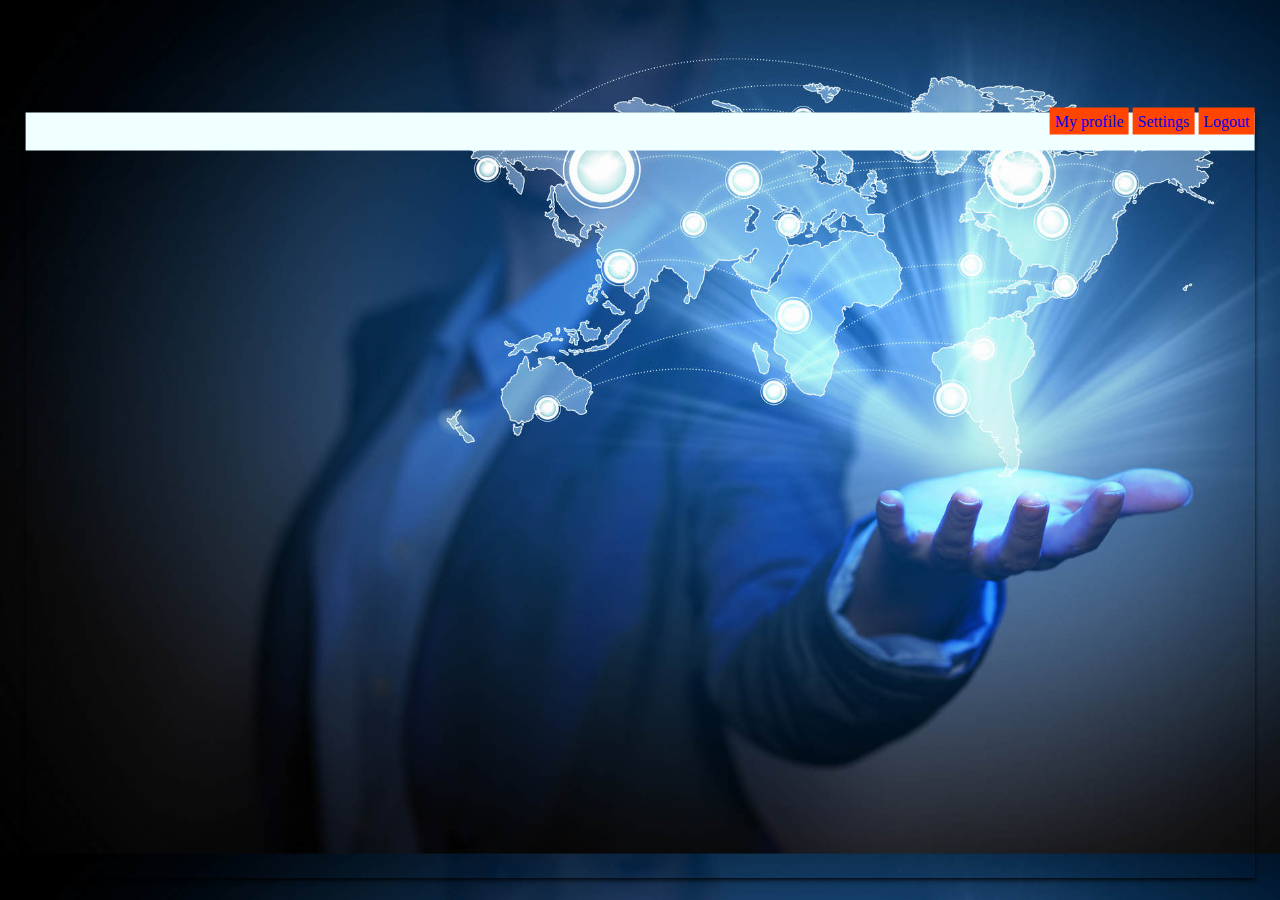
<file: main.html>
<!DOCTYPE html>
<html lang="en">
<head>
    <meta charset="UTF-8">
    <meta name="viewport" content="width=device-width, initial-scale=1.0">
    <meta http-equiv="X-UA-Compatible" content="ie=edge">
    <link rel="stylesheet" href="main.css">
    <title>Document</title>
</head>
<body>
  <div class="container">
    <div class="top">
        <a href="view profile.html">My profile</a>
        <a href="#">Settings</a>
        <a href="index.html">Logout</a>
    </div>
  </div>
</body>
</html>
</file>
<file: main.css>
body{
    background: url(user\ detail\ bg.jpg);
    background-size:cover;
}
.container{
    position: absolute;
    width: 96vw;
    height: 85vh;
    background-color:transparent;
    top:55%;
    left: 50%;
    transform: translate(-50%, -50%);
    box-shadow: 0 2px 5px black;
}
.top{
    position: absolute;
    background-color: azure;
    width:100%;
    height:5%;
    text-align: right;
    align-items: center;
}
.top a{
    text-decoration: none;
    background-color: orangered;
    padding: 5px;
    align-content: center;


    }
</file>
